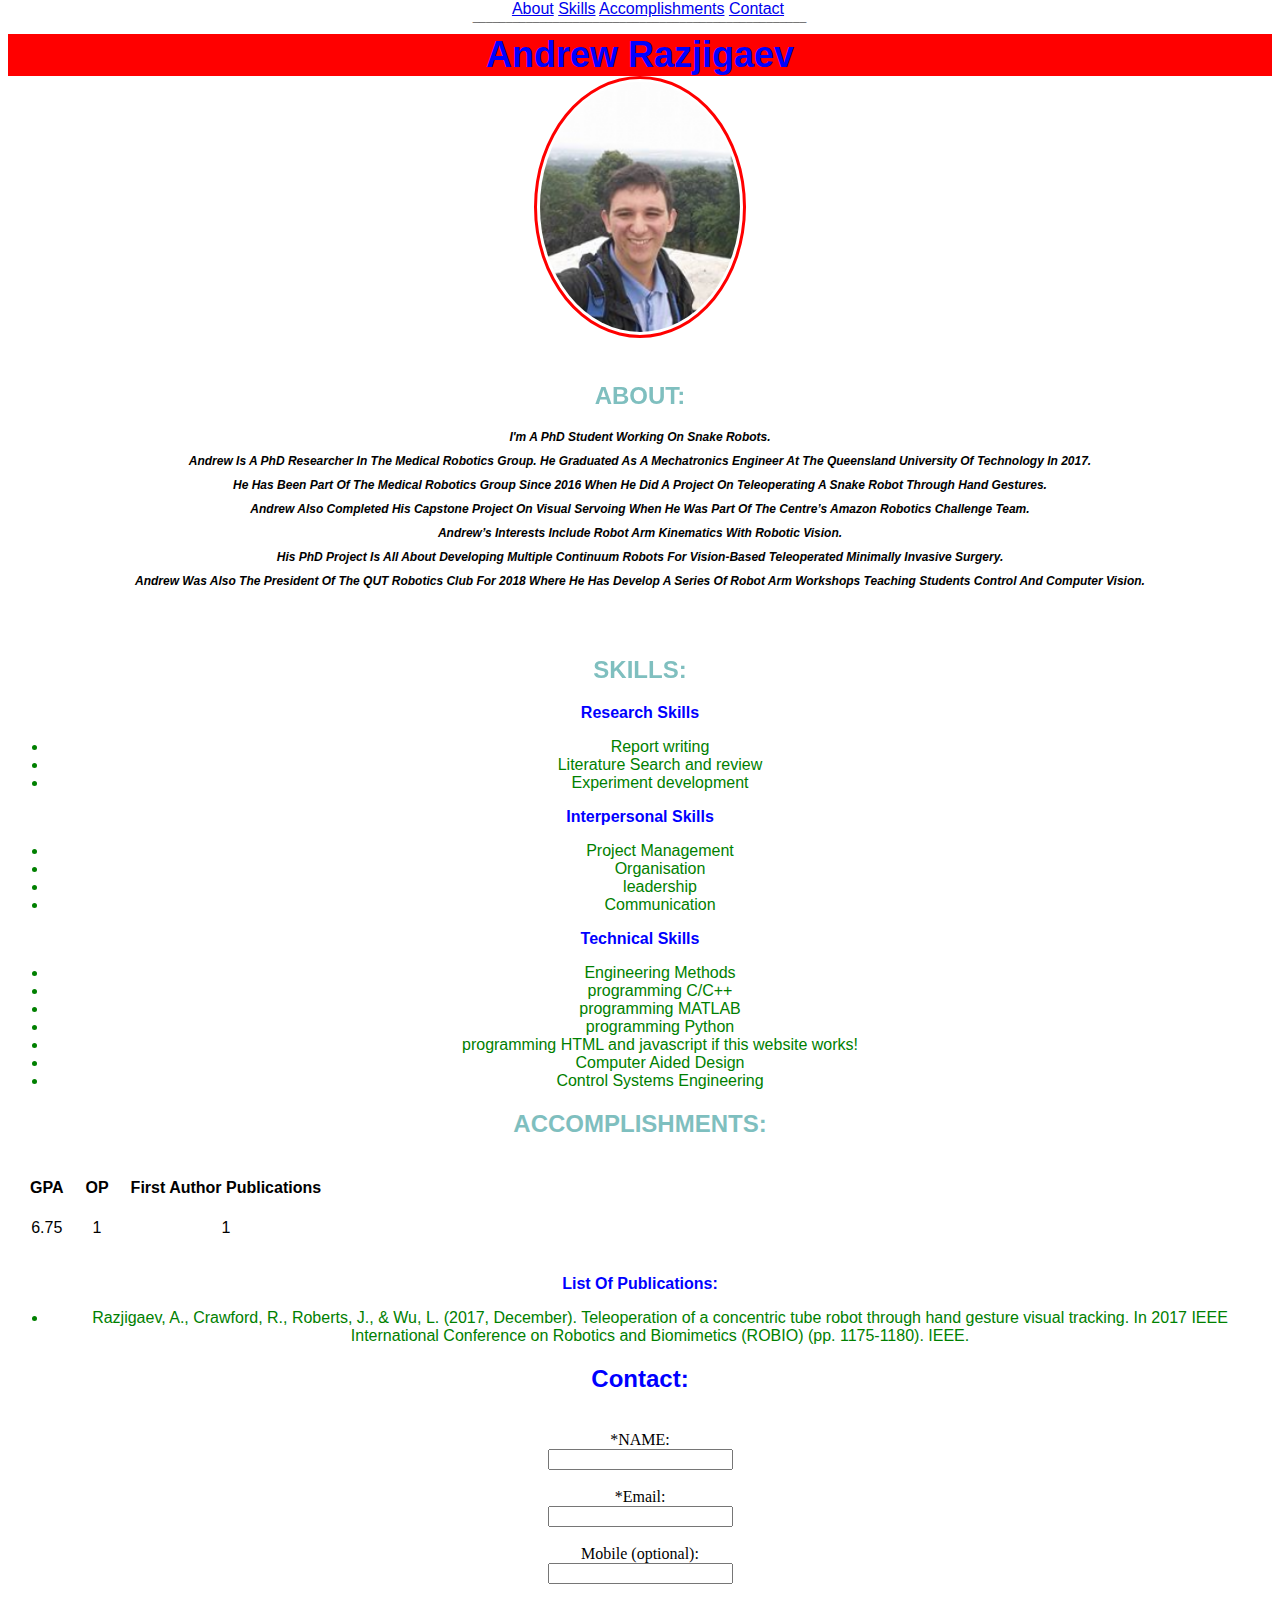
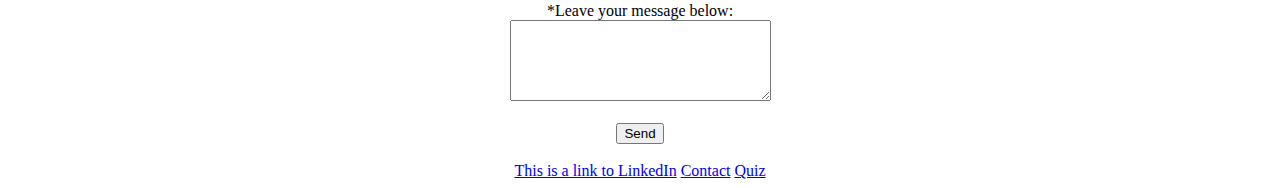
<file: index.html>
<!DOCTYPE html>
<html>
<head>
    <link href="style.css" type="text/css" rel="stylesheet"-->
    <!--link rel="stylesheet" href="https://cdnjs.cloudflare.com/ajax/libs/font-awesome/4.7.0/css/font-awesome.min.css"-->
    <meta name="viewport" content="width=device-width, user-scalable=no">

    <p>__________________________________________________</p>

    <title>
        Andrew Razjigaev Portfolio
    </title>

    <body>

        </script>

        <header>
            <nav class="topnav" id="portfolioTopnav">

                <a href="#about">About</a>
          
                <a href="#skills">Skills</a>
          
                <a href="#accomplishments">Accomplishments</a>
          
                <a href="#contact">Contact</a>

                <a href="javascript:void(0);" class="icon" onclick="openMenu()"><i class="fa fa-bars"></i></a>
          
              </nav>
              <h1>Andrew Razjigaev</h1>
        </header>      

        <a href="https://www.linkedin.com/in/andrew-razjigaev-79a419115/" target="_blank">
        <img src="profile.png" width="200" height="250" alt="Andrew Razjigaev Profile image"/></a>

        <!--Source: https://developer.mozilla.org/en-US/docs/Web/HTML/Element     style="color: blue; font-family: Arial"  https://www.cssfontstack.com/-->
        <div id="about">
            <h2 class="heading uppercase">About:</h2>
            <p>I'm a <strong>PhD</strong> <em>student</em> working on <em>snake robots.</em></p>
            <P>Andrew is a PhD Researcher in the Medical Robotics Group. He graduated as a Mechatronics Engineer at the Queensland University of Technology in 2017. </P>
            <p>He has been part of the Medical Robotics group since 2016 when he did a project on teleoperating a snake robot through hand gestures. </p>   
            <p>Andrew also completed his capstone project on visual servoing when he was part of the Centre’s Amazon Robotics Challenge team.</p>     
            <p>Andrew’s interests include robot arm kinematics with robotic vision.</p>     
            <p>His PhD project is all about developing multiple continuum robots for vision-based teleoperated minimally invasive surgery.</p> 
            <p>Andrew was also the President of the QUT Robotics Club for 2018 where he has develop a series of Robot arm workshops teaching students control and computer vision.</p>  
            <br>
        </div>

        <div id="skills"></div>
            <h2 class="heading uppercase">Skills:</h2>
            <h3>Research skills</h3>
            <ul class="list">
                <li>Report writing</li>
                <li>Literature Search and review</li>
                <li>Experiment development</li>
            </ul>
            <h3>Interpersonal skills</h3>
            <ul class="list">
                <li>Project Management</li>
                <li>Organisation</li>
                <li>leadership</li>
                <li>Communication</li>
            </ul>
            <h3>Technical skills</h3>
            <ul class="list">
                <li>Engineering Methods</li>
                <li>programming C/C++</li>
                <li>programming MATLAB</li>
                <li>programming Python</li>
                <li>programming HTML and javascript if this website works!</li>
                <li>Computer Aided Design</li>
                <li>Control Systems Engineering</li>
            </ul>

        </div>

        <div id="accomplishments">
            <h2 class="heading uppercase">Accomplishments:</h2>
            <table>

                <tr>
              
                  <th scope="col">GPA</th>
              
                  <th scope="col">OP</th>

                  <th scope="col">First Author Publications</th>
              
                </tr>
              
                <tr>
              
                  <td>6.75</td>
              
                  <td>1</td>
              
                  <td>1</td>
              
                </tr>
              
            </table>
            <h3>List of Publications:</h3>
            <ul class="list">
                <li>Razjigaev, A., Crawford, R., Roberts, J., & Wu, L. (2017, December). Teleoperation of a concentric tube robot through hand gesture visual tracking. In 2017 IEEE International Conference on Robotics and Biomimetics (ROBIO) (pp. 1175-1180). IEEE.</li>
            </ul>
        </div>
        
        <div id="contact">
            <h2>Contact:</h2>
            
            <br>
            <form class="contactform" action="https://formspree.io/f/mjvjkwjp" method="POST">
            
                <label for="name">*NAME:</label>
                <br>
                <input type="text" name="name" id="name" required>
                <br>
                <br>
                <label for="email">*Email:</label>
                <br>
                <input type="text" name="email" id="email" required pattern="[a-z0-9._%+-]+@[a-z0-9.-]+\.[a-z]{2,}$">
                <br>
                <br>
                <label for="mobile">Mobile (optional):</label>
                <br>
                <input type="text" name="mobile" id="mobile" pattern="[0-9]">
                <br>
                <br>
                <label for ="message">*Leave your message below:</label>
                <br>
                <textarea id="message" name="message" rows="5" cols="30" required>
                </textarea>
                <br>
                <br>
                <button id='send'>Send</button>
                <br>
                <br>
         
            <a href="https://www.linkedin.com/in/andrew-razjigaev-79a419115/" target="_blank"> This is a link to LinkedIn</a>
            <a href="./contact.html">Contact</a>
            <a href="./quiz.html">Quiz</a>
        </div>

        
        <script src="nav.js"></script>
    </body>
      
      
</head>
</html>
</file>
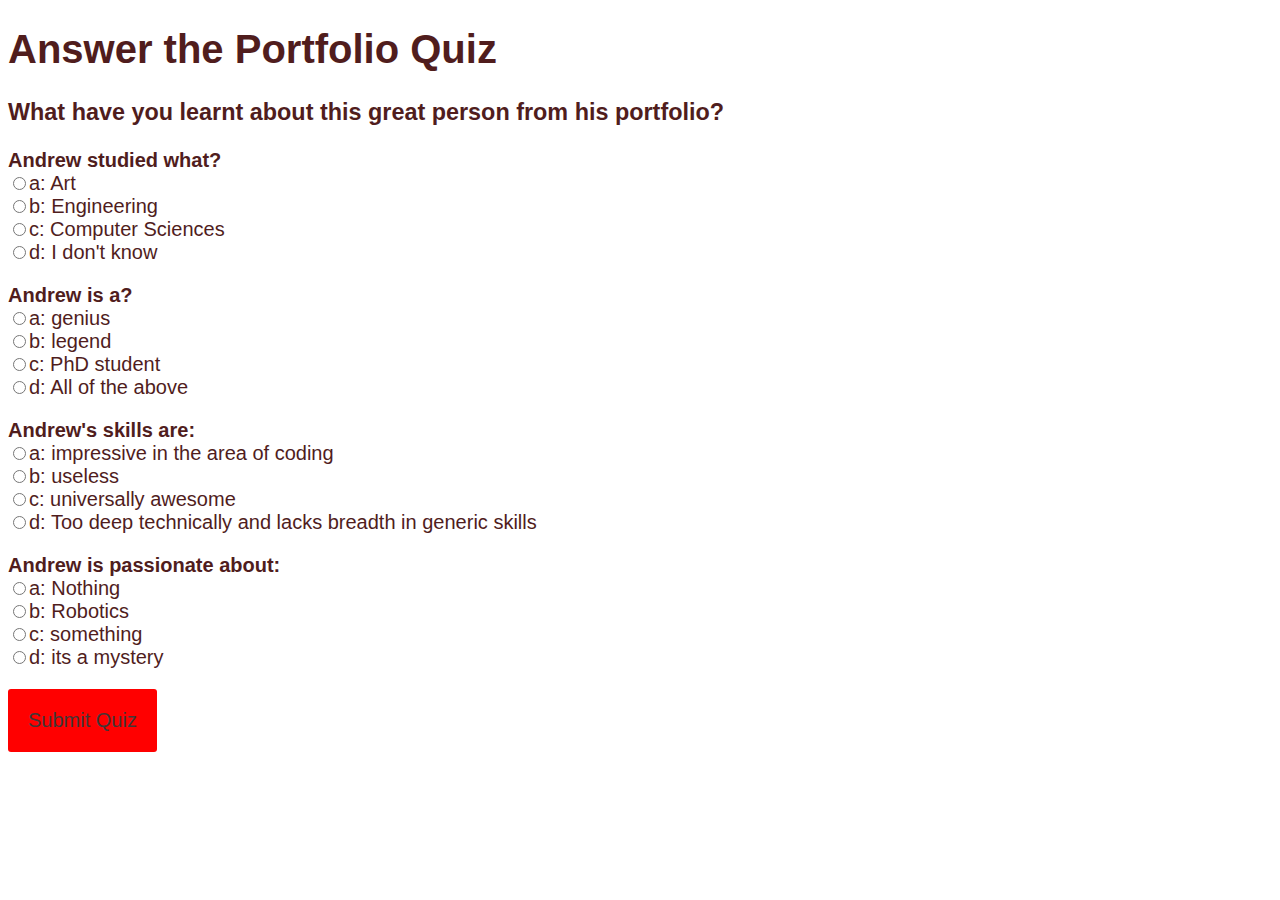
<file: quiz.html>
<!DOCTYPE html>
<html>
    <head>
        <link href="./quizstyle.css" type="text/css" rel="stylesheet">
    </head>
    <body>
        <h1>Answer the Portfolio Quiz</h1>
        <h3>What have you learnt about this great person from his portfolio?</h3>
        <div id="quiz"></div>
        <button id='submit'>Submit Quiz</button>
        <div id="results"></div>
        <script src="./quiz.js"></script>
    </body>
</html>
</file>
<file: style.css>
img {
    border: 3px solid red;
    border-radius: 100%;
    padding: 3px;
}

table, th, td {
    padding: 10px;
}

.topnav {
    position: fixed;
    float: right;
    width: 100%;
    top: 0;
    background-color: white;
}

.topnav .icon {

    display: none;
  
}

/* When the screen is less than 600 pixels wide, hide all links. Show the iconthat should open and close the nav (.icon) */

@media only screen and (max-width: 600px) {

    .topnav a {display: none;}
  
    .topnav a.icon {
  
      float: right;
  
      display: block;
  
    }
  
}

/* The "responsive" class is added to the topnav with JavaScript when the use clicks on the icon. This class makes the topnav look good on small screens (display the links vertically instead of horizontally) */

@media only screen and (max-width: 600px) {

    .topnav.responsive {
  
      position: fixed;
  
  }
  
   
  
    .topnav.responsive a.icon {
  
      position: absolute;
  
      right: 0;
  
      top: 0;
  
    }
  
   
  
    .topnav.responsive a {
  
      float: none;
  
      display: block;
  
      text-align: left;
  
    }
  
}

h1 {
    color:blue; 
    background-color: red;
    font-size:36px; 
    font-family: Arial, Helvetica, sans-serif;
    text-transform: capitalize;
    text-align: center;
    margin: 0 auto;
}
h2 {
    color:blue; 
    font-size:24px; 
    font-family: Arial, Helvetica, sans-serif;
    text-transform: capitalize;
    text-align: center;
}
h3 {
    color:blue; 
    font-size:16px; 
    font-family: Arial, Helvetica, sans-serif;
    text-transform: capitalize;
}
p {
    color: black; 
    font-size:12px; 
    font-family: Arial, Helvetica, sans-serif;
    font-weight: bold;
    font-style: italic;
    margin: 10px 5px;
}

body {
    font-family: Arial, Helvetica, sans-serif;
    text-align: center;
}

.heading {
    color: teal;
    opacity: 0.5;
}

.uppercase {
    text-transform: uppercase;
}

#about {
    padding: 20px;
    font-family: cursive;
    text-transform: capitalize;
}

.contactform {
    font-family: bold;
}

.list li {
    color: green;
}
</file>
<file: quizstyle.css>
body{
	font-size: 20px;
	font-family: sans-serif;
	color: rgb(80, 29, 29);
}
.question{
	font-weight: 600;
}
.answers {
    margin-bottom: 20px;
}
.answers label{
    display: block;
  }
#submit{
	font-family: sans-serif;
	font-size: 20px;
	background-color: rgb(255, 0, 0);
	color: rgb(65, 55, 55);
	border: 0px;
	border-radius: 3px;
	padding: 20px;
	cursor: pointer;
	margin-bottom: 20px;
}
#submit:hover{
	background-color: rgb(33, 41, 66);
}
</file>
